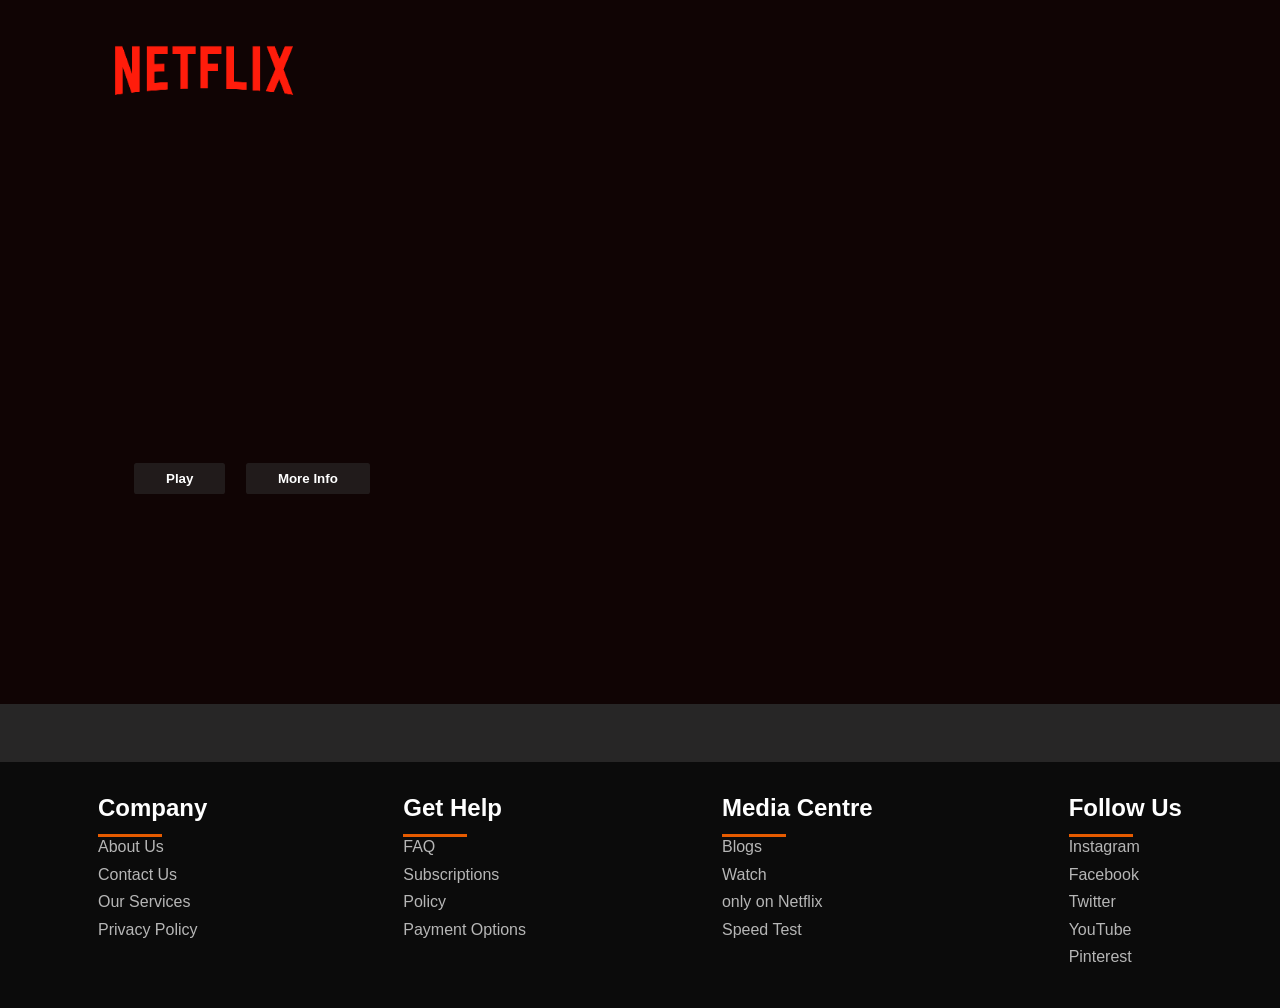
<file: index.html>
<!DOCTYPE html>
<html lang="en">
  <head>
    <meta charset="UTF-8" />
    <meta http-equiv="X-UA-Compatible" content="IE=edge" />
    <meta name="viewport" content="width=device-width, initial-scale=1.0" />
    <title>Netflix | CLONE</title>
    <link rel="stylesheet" href="CSS/home_page.css"/>
    <link rel="stylesheet" href="CSS/stylee.css"/>
    <script src="JS/script2.js"></script>
  </head>
  <body>
    <!-- navbar -->
    <header>
    <div class="nav">
      <div class="nav__left">
        <a href="index.html">
        <img class="nav_logo" src="IMAGES/logo.png" alt=""></a>
      </div>
    </div>
    
</header>
    <!-- banner -->
    <header id="banner">
      <div id="banner__contents">
        <h1 id="banner__title"></h1>
        <div id="banner__buttons">
        <button id="banner__button">Play</button>
        <button id="banner__button">More Info</button>
      </div>
      <p id="banner__description"></p>
      </div>
      <div id="banner__fadeBottom"></div>
    </header>

    <!-- row -->
    <div id="headrow">
      <div class="row">
        <h2 class="row__title"></h2>
        <div class="row__posters"> </div>
      </div>
    </div>

    <script>
      window.addEventListener("scroll",function(){

        var nav = document.querySelector(".nav");
        nav.classList.toggle("active", window.scrollY > 0);
      }) 
    </script> 

<br>
<footer>
    
        
    <div class="footer-section">
    <div class="footer-item">
        <h2>Company</h2>
        <p><a href="https://about.netflix.com/en"> About Us</a></p>
        <p><a href=""> Contact Us</a></p>
        <p><a href=""> Our Services</a></p>
        <p><a href=""> Privacy Policy</a></p>
    </div>
    <div class="footer-item">
        <h2>Get Help </h2>
        <p><a href=""> FAQ</a></p>
        <p><a href=""> Subscriptions </a></p>
        <p><a href=""> Policy </a></p>
        <p><a href=""> Payment Options </a></p>
    </div>
    <div class="footer-item">
        <h2>Media Centre</h2>
        <p><a href=""> Blogs </a></p>
        <p><a href=""> Watch </a></p>
        <p><a href=""> only on Netflix </a></p>
        <p><a href="https://fast.com/"> Speed Test </a></p>
    </div>
    <div class="footer-item social">
      <h2> Follow Us </h2>
        <p><a href="https://www.instagram.com/netflix_in/">Instagram</a></p>
        <p><a href="https://www.facebook.com/NetflixIN/?brand_redir=475822799216240"> Facebook </a></p>
        <p><a href="https://twitter.com/NetflixIndia"> Twitter </a></p>
        <p><a href="https://www.youtube.com/netflix"> YouTube </a></p>
        <p><a href="https://in.pinterest.com/Netflix/"> Pinterest</a></p>
  </div>
</div>
</footer>
  </body>
</html>
</file>
<file: CSS/home_page.css>
*{
    margin: 0;
    padding: 0;
  }
  body{
    font-family: 'Netflix Sans', sans-serif;
    background-color: #111;
  }
  ::-webkit-scrollbar{
    width: 7px;
    background-color: #111;
  }
  ::-webkit-scrollbar-thumb{
    background-color: white;
    border-radius: 10px;
  }
  .nav{
    position: fixed;
    top: 0;
    padding: 20px 40px;
    width: 100%;
    display: flex;
    align-items: center;
    justify-content: space-between;
    z-index: 1;
    transition-timing-function: ease-in;
    transition: all .5s;
  }
  .nav.active{
    background-color: #111;
  }
  .nav__left{
    margin-left: 10px;
  
  }
  .nav_logo{
    width: 180px
  }
  .nav__right{
    position: fixed;
    right: 30px;
    display: flex;
    margin-right: 10px;
  }
  .nav_avatar{
    width: 40px;
  }
  #banner{
    color: white;
    object-fit: contain;
    height: 644px;
    background-position: center center;
    background-size: cover;
  }
  #banner__contents{
    margin-left: 70px;
    padding-top: 340px;
    height: 190px;
  
  }
  #banner__title{
    font-size: 3rem;
    font-weight: 800;
    padding-bottom: 0.3rem;
  }
  #banner__description{
    width: 45rem;
    line-height: 1.5;
    padding-top: 1rem;
    font-size: .9rem;
    max-width: 360px;
    height: 80px;
  }
  #banner__button{
    cursor: pointer;
    color: white;
    outline: none;
    border: none;
    font-weight: 700;
    border-radius: .2vw;
    padding-left: 2rem;
    margin-top: 1rem;
    margin-bottom: 1rem;
    padding-right: 2rem;
    margin-right: 1rem;
    padding-top: .5rem;
    background-color: rgba(51,51,51,.5);
    padding-bottom: .5rem;
  }
  #banner__button:hover{
    color: black;
    background-color: #e6e6e6;
    transition: all .3s;
  }
  #banner__fadeBottom{
    height: 7.4rem;
    background: linear-gradient(
      180deg,
      transparent,
      rgba(37,37,37, .61),
      #111
    );
  }
  
  .row{
    margin-left: 20px;
    color: white;
  }
  .row__poster{
    object-fit: contain;
    width: 100%;
    max-height: 120px;
    margin-right: 10px;
    transition: transform 500ms;
  }
  .row__posters::-webkit-scrollbar{
    display: none;
  }
  .row__posters{
    display: flex;
    overflow-y: hidden;
    overflow-x: scroll;
    padding: 20px;
    
  }
  .row__poster:hover{
    transform: scale(1.08);
  }
  .row__posterLarge, 
  .row__posterLarge1,
  .row__posterLarge2{
    object-fit: contain;
    width: 100%;
    max-height: 250px;
    margin-right: 10px;
    transition: transform 500ms;
  
  }
  .row__posterLarge:hover,
  .row__posterLarge1:hover,
  .row__posterLarge2:hover{
    transform: scale(1.09);
    opacity: 1;
  
  }
</file>
<file: CSS/stylee.css>
body, h1, h2, p, ul, li, button {
    margin: 0;
    padding: 0;
}

body {
    background-color: #0b0a0ae1;
    color: #fff;
    font-family: Arial, sans-serif;
}

header {
    display: flex;
    justify-content: space-between;
    align-items: center;
    padding: 15px 5%;
    background-color: #100404;
}

nav ul {
    list-style-type: none;
    display: flex;
}

nav li {
    font-family: Arial, Helvetica, sans-serif;
    margin-right: 25px;
}

nav a {
    text-decoration: none;
    color: #cfc6c6;
    font-weight: bolder;
}

.user-profile img {
    width: 50px;
    border-radius: 100%;
}

.user-name {
    font-size: 16px;
    font-weight: bold;
    color: #efe6e6; 
    font-family: 'Lucida Sans', 'Lucida Sans Regular', 'Lucida Grande', 'Lucida Sans Unicode', Geneva, Verdana, sans-serif;
    margin: 0; 
}


.hero {
    background-image: url('https://wallpapers.com/images/hd/netflix-background-gs7hjuwvv2g0e9fj.jpg');
    background-size: cover;
    background-position: center;
    text-align: center;
    padding: 150px 5%;
}


.hero-content h1 {
    font-size: 40px;
    margin-bottom: 20px;
}

.hero-content p {
    font-size: 24px;
    margin-bottom: 40px;
}
.featured {
    padding: 50px 5%;
}

.featured-content {
    display: flex;
    overflow: auto;
}

.content-item {
    margin-right: 20px;
}

.content-item img {
    width: 250px;
    border-radius: 10px;
}



footer p {
    font-size: 16px;
    opacity: 0.7;
}

.footer-section {
    width: 100%;
    display: flex;
    color: white;
    justify-content: space-around;
    flex-wrap: wrap;
    padding: 1rem 0;
    background-color: rgb(11, 11, 11);
}

.footer-section h2 {
    margin-bottom: 1rem;
    position: relative;
}

.footer-section h2::after {
    content: '';
    width: 4rem;
    height: .2rem;
    background: #e65b00;
    position: absolute;
    top: 2.5rem;
    left: 0;
}

.footer-section p {
    transition: all .2s linear;
    margin-bottom: .6em;
}

a {
    color: white;
    text-decoration: none;
    cursor: pointer;
}

.footer-section p:hover {
    transition: all .2s linear;
    transform: translateX(4px);
}

.footer-section a:hover {
    color: #f46d13;
}

.footer-item {
    margin: 1rem;
}

.footer-item ul {
    display: flex;
    justify-content: space-around;
    list-style: none;
}

.footer-item li {
    margin-right: 1rem;
}

.social ul {
    display: flex;
    flex-direction: column; /* Updated to make the icons vertically placed */
    align-items: center; /* Centering the icons horizontally */
}

.social ul li {
    font-size: 1.2rem;
    cursor: pointer;
    transition: all .2s linear;
    margin-bottom: 0.5rem;
}

.social ul li:hover {
    color: #e65b00;
    transform: scale(1.1);
    transition: all .2s linear;
}

@media screen and (max-width: 320px) {
    .footer-section {
        flex-direction: column;
        justify-content: flex-start;
        padding-left: 2rem;
    }
}
</file>
